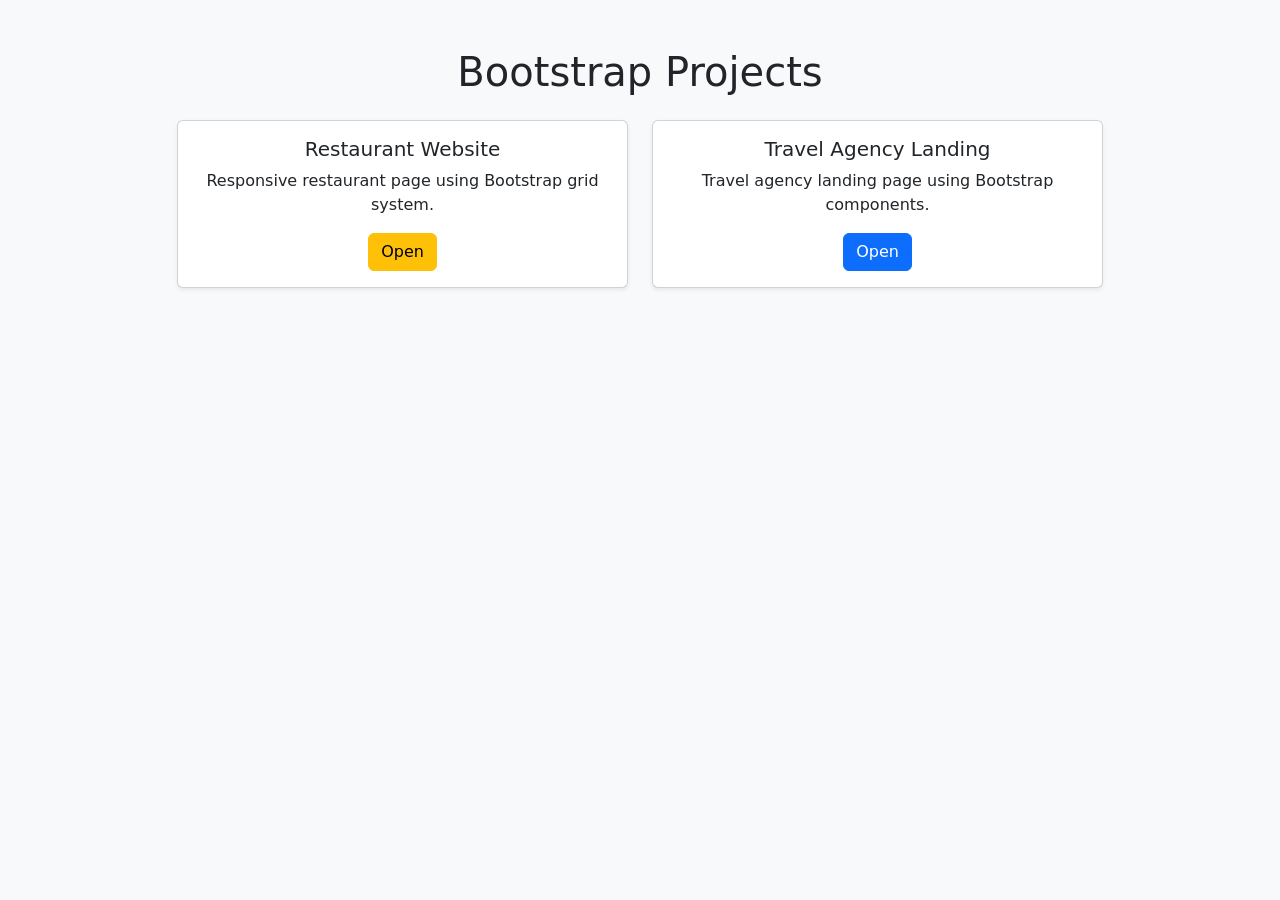
<file: index.html>
<!DOCTYPE html>
<html lang="en">
<head>
  <meta charset="UTF-8" />
  <meta name="viewport" content="width=device-width, initial-scale=1.0" />
  <title>Grid-system Projects</title>
  <link href="https://cdn.jsdelivr.net/npm/bootstrap@5.3.3/dist/css/bootstrap.min.css" rel="stylesheet" />
</head>
<body class="bg-light">
  <div class="container py-5">
    <h1 class="text-center mb-4">Bootstrap Projects</h1>
    <div class="row g-4 justify-content-center">
      <div class="col-md-5">
        <div class="card h-100 shadow-sm">
          <div class="card-body text-center">
            <h5 class="card-title">Restaurant Website</h5>
            <p class="card-text">Responsive restaurant page using Bootstrap grid system.</p>
            <a href="restaurant/index.html" class="btn btn-warning">Open</a>
          </div>
        </div>
      </div>
      <div class="col-md-5">
        <div class="card h-100 shadow-sm">
          <div class="card-body text-center">
            <h5 class="card-title">Travel Agency Landing</h5>
            <p class="card-text">Travel agency landing page using Bootstrap components.</p>
            <a href="travel/index.html" class="btn btn-primary">Open</a>
          </div>
        </div>
      </div>
    </div>
  </div>
</body>
</html>
</file>
